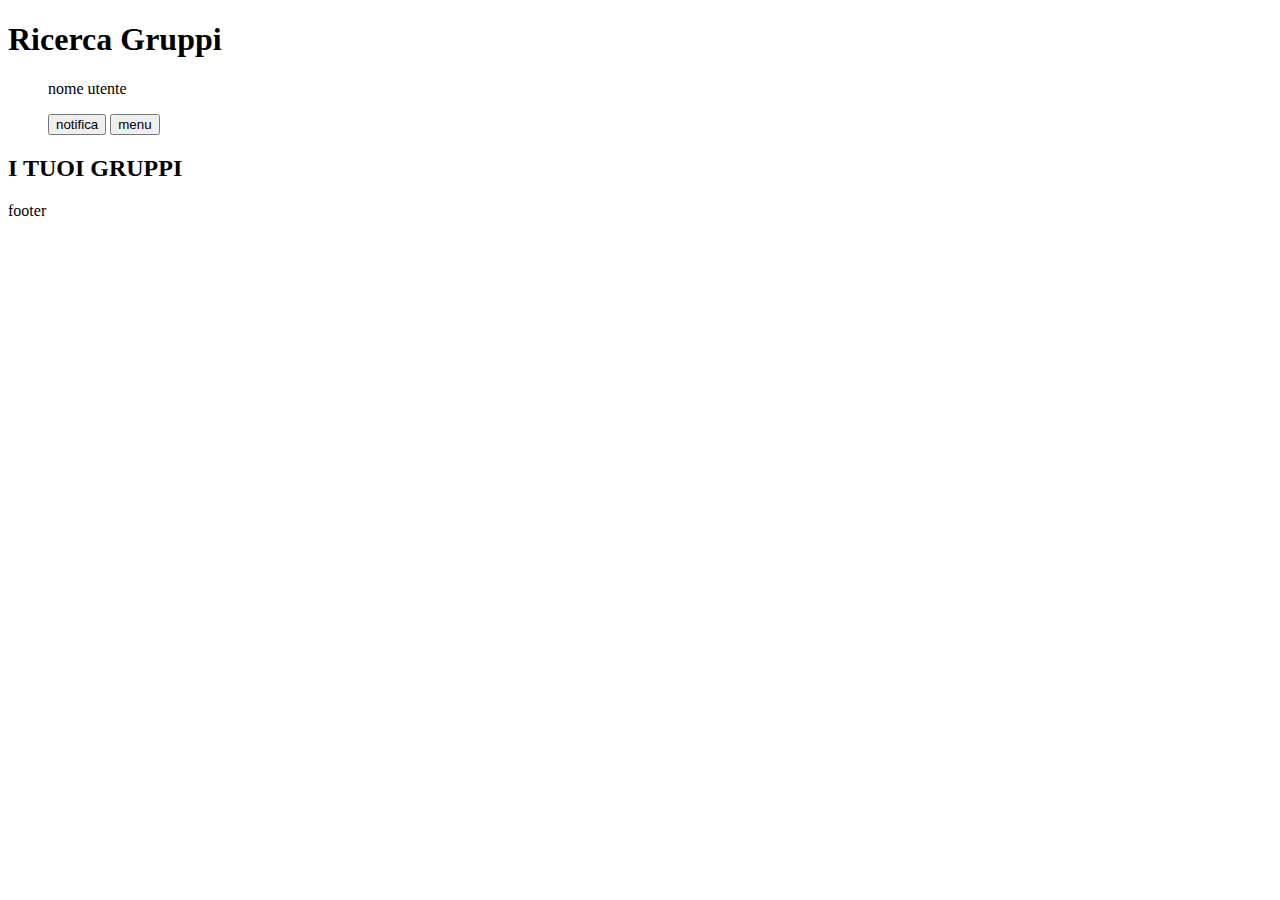
<file: index.html>
<!DOCTYPE html>
<html lang="it">
<head>
    <meta charset="UTF-8">
    <meta name="viewport" content="width=device-width, initial-scale=1.0">
    <title>Ricerca Gruppi</title>
</head>
<body>
    <header>
        <h1>Ricerca Gruppi</h1>
    </header>
    <nav>
        <ul>
            <p>nome utente</p>
            <button>notifica</button>
            <button>menu</button>
        </ul>
    </nav>
    <main>
        <h2>I TUOI GRUPPI</h2>
    </main>
    <footer>
        <p>footer</p>
    </footer>
</body>
</html>
</file>
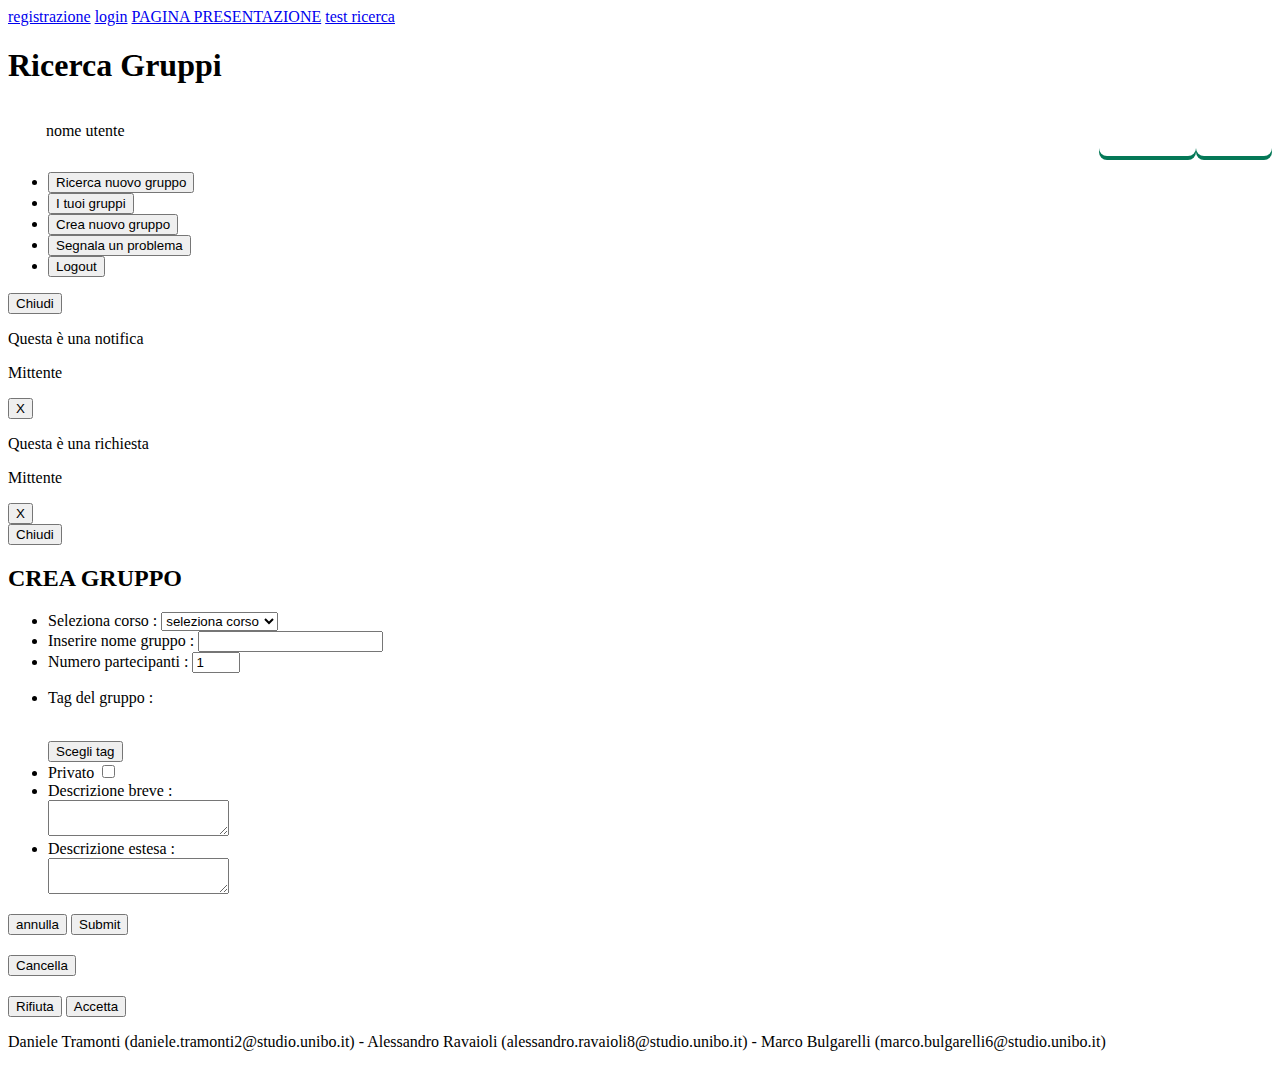
<file: groupCreation.html>
<!DOCTYPE html>
<html lang="it">
<head>
    <meta charset="UTF-8" />
    <link rel="stylesheet" href="./css/style.css" />
    <meta name="viewport" content="width=device-width, initial-scale=1.0" />
    <script src="./JavaScript/script.js" defer></script>
    <script src="./JavaScript/groupManager.js" defer></script>
    <title>Ricerca Gruppi</title>
</head>
<body>
    <a href="./register.html">registrazione</a>
    <a href="./login.html">login</a>
    <a href="./index.html">PAGINA PRESENTAZIONE</a>
    <a href="./search.html"> test ricerca</a>
    <header>
        <h1>Ricerca Gruppi</h1>
    </header>
    <nav>
        <ul>
            <li><p>nome utente</p></li>
            <li><button id="bottone-notifiche">notifica</button></li>
            <li><button id="bottone-menu">menu</button></li>
        </ul>
    </nav>
    <nav id="menu">
        <ul>
            <li><button onclick="window.location.href='./search.html'">Ricerca nuovo gruppo</button></li>
            <li><button onclick="window.location.href='./user-groups.php'">I tuoi gruppi</button></li>
            <li><button onclick="window.location.href='./groupCreation.html'">Crea nuovo gruppo</button></li>
            <li><button>Segnala un problema</button></li>
            <li><button>Logout</button></li>
        </ul>
        <button id="chiudi-menu">Chiudi</button>
    </nav>
    <nav id="notifiche">
        <div class="notification" onclick="openMessage(this)">
            <div class="messaggio">
                <p id="object">Questa è una notifica</p>
                <p id="sender">Mittente</p>
            </div>
            <button class="elimina-notifica">X</button>
        </div>
        <div class="notification" onclick="openRequest(this)">
            <div class="messaggio">
                <p id="object">Questa è una richiesta</p>
                <p id="sender">Mittente</p>
            </div>
            <button class="elimina-notifica">X</button>
        </div>
        <button id="chiudi-notifiche">Chiudi</button>
    </nav>
    <main>
        <h2>CREA GRUPPO</h2>
        <form action="#" method="post">
            <ul>
                <li><label for="course">Seleziona corso : <select name="course" >
                    <option value="NULL">seleziona corso</option>
                    <option value="TW">Tecnologie Web</option>
                </select></label></li>
                <li><label for="groupname">Inserire nome gruppo : <input type="text" name="groupname" id="groupname" required /></label></li>
                <li><label for="groupsize">Numero partecipanti : <input type="number" id="groupsize" name="groupsize" value="1" min="1" max="6" required /></label></li>
                <li>
                    <p>Tag del gruppo : </p><br/>
                    <button id="tagbutton" name="tagbutton">Scegli tag</button>
                </li>
                <li><label for="private">Privato <input type="checkbox" name="private" id="private" /></label></li>
                <li><label for="shortdescription">Descrizione breve : <br/><textarea name="shortdescription" id="shortdescription" required></textarea></li>
                <li><label for="longdescription">Descrizione estesa : <br/><textarea name="longdescription" id="longdescription" required></textarea></li>
            </ul>
            <button id="undobutton" name="undobutton">annulla</button>
            <input type="submit" id="confirmbutton" name="confirmbutton"/>
        </form>

        <!--POPUP NOTIFICA NORMALE-->
        <div id="notificationPopup" class="hidden-popup">
            <div class="popup-elements">
                <h2 id="popupObject"></h2>
                <p id="popupText"></p>
                <p id="popupSender"></p>
                <div class="popup-buttons">
                    <button id="no">Cancella</button>
                </div>
            </div>
        </div>

        <!--POPUP NOTIFICA RICHIESTA-->
        <div id="notificationPopupRequest" class="hidden-popup">
            <div class="popup-elements">
                <h2 id="popupObjectRequest"></h2>
                <p id="popupTextRequest"></p>
                <p id="popupSenderRequest"></p>
                <div class="popup-buttons">
                    <button id="noRequest">Rifiuta</button>
                    <button id="yesRequest">Accetta</button>
                </div>
            </div>
        </div>
        
    </main>
    <footer>
        <p>Daniele Tramonti (daniele.tramonti2@studio.unibo.it) - Alessandro Ravaioli (alessandro.ravaioli8@studio.unibo.it) - Marco Bulgarelli (marco.bulgarelli6@studio.unibo.it)</p>
    </footer>
</body>
</html>
</file>
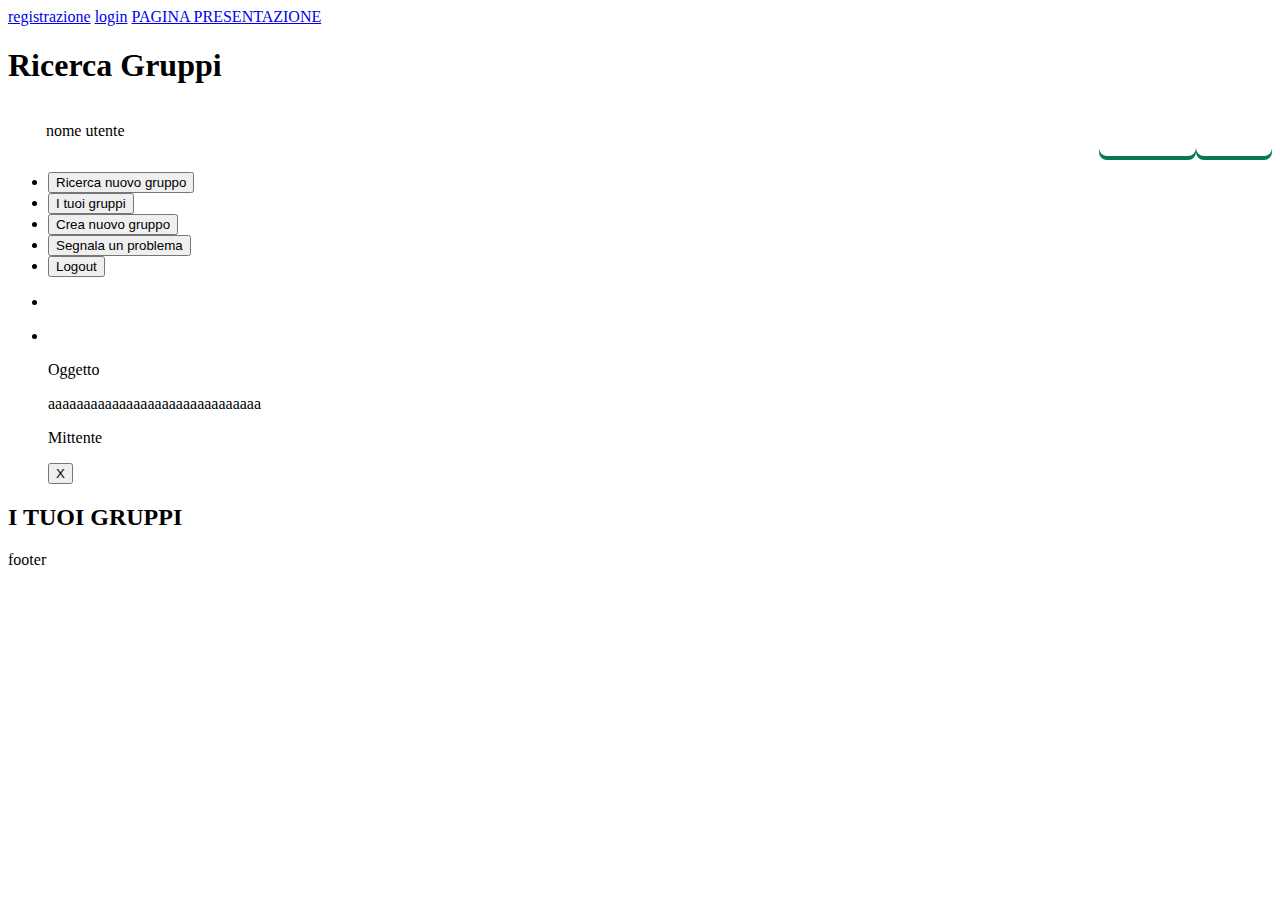
<file: groups.html>
<!DOCTYPE html>
<html lang="it">
<head>
    <meta charset="UTF-8" />
    <link rel="stylesheet" href="./css/style.css" />
    <meta name="viewport" content="width=device-width, initial-scale=1.0, height=device-height, minimum-scale=1.0, maximum-scale=1.0" />
    <title>Ricerca Gruppi</title>
</head>
<body>
    <a href="./register.html">registrazione</a>
    <a href="./login.html">login</a>
    <a href="./index.html">PAGINA PRESENTAZIONE</a>
    <header>
        <h1>Ricerca Gruppi</h1>
    </header>
    <nav>
        <ul>
            <li><p>nome utente</p></li>
            <li><button>notifica</button></li>
            <li><button>menu</button></li>
        </ul>
    </nav>
    <nav>
        <ul>
            <li><button>Ricerca nuovo gruppo</button></li>
            <li><button>I tuoi gruppi</button></li>
            <li><button>Crea nuovo gruppo</button></li>
            <li><button>Segnala un problema</button></li>
            <li><button>Logout</button></li>
        </ul>
    </nav>
    <nav>
        <ul>
            <li><div class="notification"></div></li>
                <li><div class="messaggio"></div></li>
                    <p>Oggetto</p>
            <div class="notification">
                <div class="messaggio">
                    <p>aaaaaaaaaaaaaaaaaaaaaaaaaaaaaa</p>
                    <p>Mittente</p>
                </div>
                <button>X</button>
            </div>
        </ul>
    </nav>
    <main>
        <h2>I TUOI GRUPPI</h2>
    </main>
    <footer>
        <p>footer</p>
    </footer>
</body>
</html>
</file>
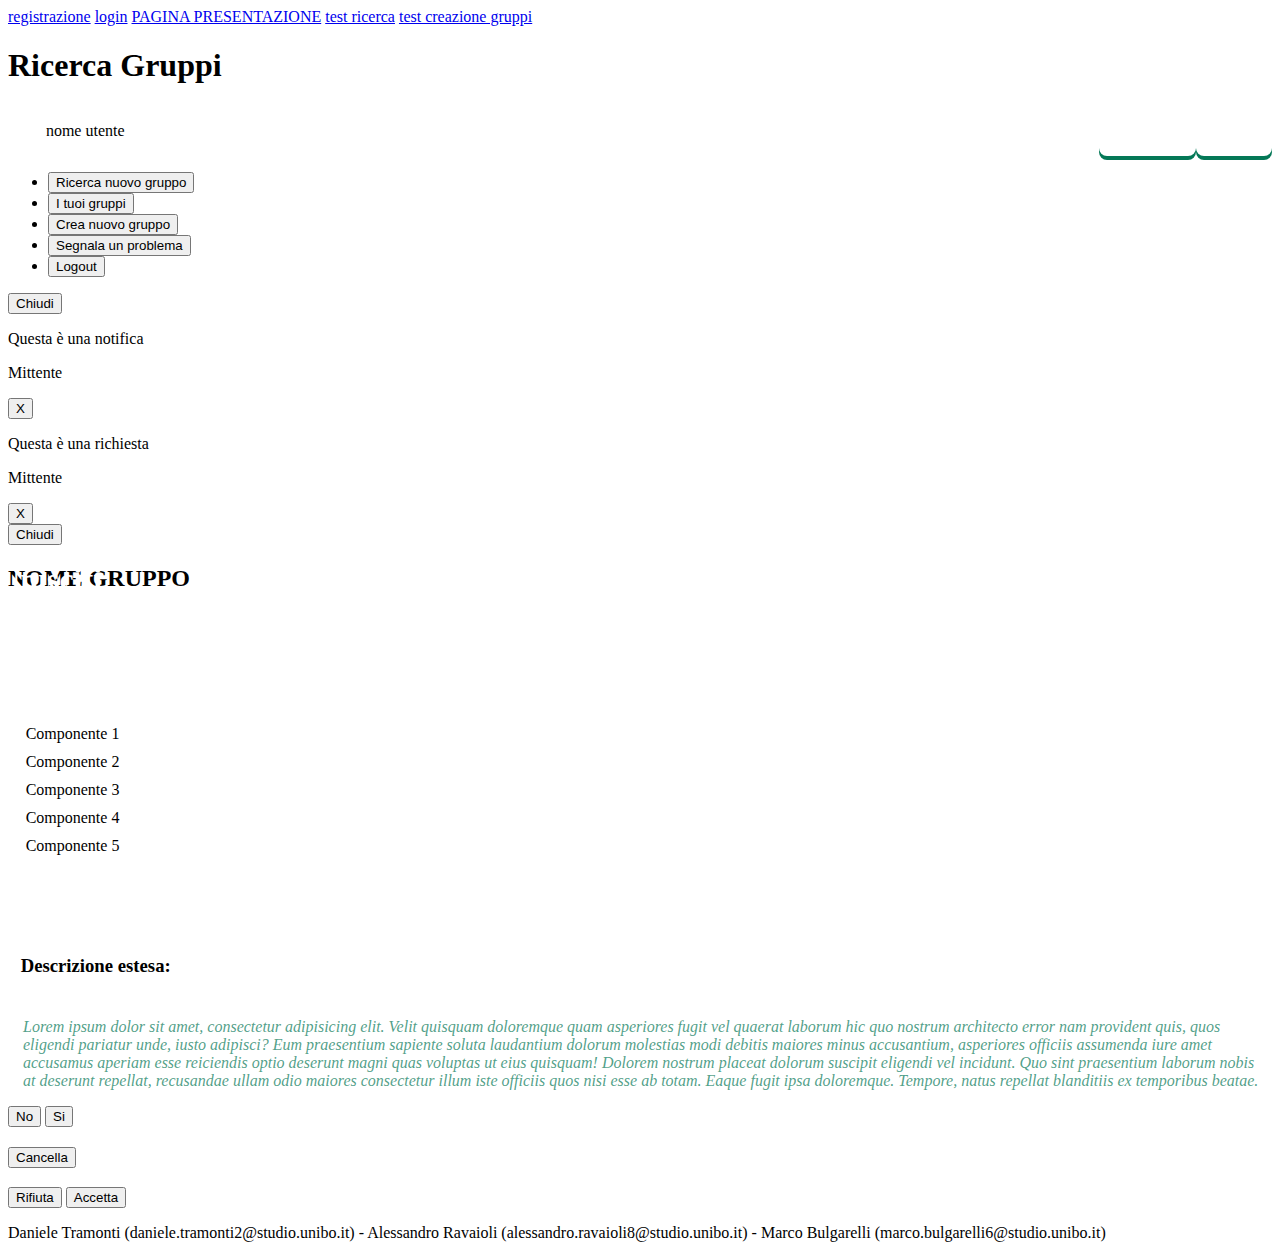
<file: joinGroup.html>
<!DOCTYPE html>
<html lang="it">
<head>
    <meta charset="UTF-8" />
    <link rel="stylesheet" href="./css/style.css" />
    <meta name="viewport" content="width=device-width, initial-scale=1.0" />
    <script src="./JavaScript/script.js" defer></script>
    <script src="./JavaScript/groupManager.js"></script>
    <title>Ricerca Gruppi</title>
</head>
<body>
    <a href="./register.html">registrazione</a>
    <a href="./login.html">login</a>
    <a href="./index.html">PAGINA PRESENTAZIONE</a>
    <a href="./search.html"> test ricerca</a>
    <a href="./groupCreation.html"> test creazione gruppi</a>
    <header>
        <h1>Ricerca Gruppi</h1>
    </header>
    <nav>
        <ul>
            <li><p>nome utente</p></li>
            <li><button id="bottone-notifiche">notifica</button></li>
            <li><button id="bottone-menu">menu</button></li>
        </ul>
    </nav>
    <nav id="menu">
        <ul>
            <li><button onclick="window.location.href='./search.html'">Ricerca nuovo gruppo</button></li>
            <li><button onclick="window.location.href='./user-groups.php'">I tuoi gruppi</button></li>
            <li><button onclick="window.location.href='./groupCreation.html'">Crea nuovo gruppo</button></li>
            <li><button>Segnala un problema</button></li>
            <li><button>Logout</button></li>
        </ul>
        <button id="chiudi-menu">Chiudi</button>
    </nav>
    <nav id="notifiche">
        <div class="notification" onclick="openMessage(this)">
            <div class="messaggio">
                <p id="object">Questa è una notifica</p>
                <p id="sender">Mittente</p>
            </div>
            <button class="elimina-notifica">X</button>
        </div>
        <div class="notification" onclick="openRequest(this)">
            <div class="messaggio">
                <p id="object">Questa è una richiesta</p>
                <p id="sender">Mittente</p>
            </div>
            <button class="elimina-notifica">X</button>
        </div>
        <button id="chiudi-notifiche">Chiudi</button>
    </nav>
    <main>
        <div>
            <h2 id="groupname">NOME GRUPPO</h2>
            <button onclick="openPopup(document.getElementById('groupname').textContent)" id="btn-new-group">Unisciti / Chiedi di unirti</button>
        </div>
        <section class="to-enter">
            <ul class="lista-componenti-gruppo">
                <li class="componente">Componente 1</li>
                <li class="componente">Componente 2</li>
                <li class="componente">Componente 3</li>
                <li class="componente">Componente 4</li>
                <li class="componente">Componente 5</li>
            </ul>
            <h3 class="header-descrizione">Descrizione estesa:</h3>
            <p class="descrizione-gruppo">Lorem ipsum dolor sit amet, consectetur adipisicing elit. Velit quisquam doloremque quam asperiores fugit vel quaerat laborum hic quo nostrum architecto error nam provident quis, quos eligendi pariatur unde, iusto adipisci? Eum praesentium sapiente soluta laudantium dolorum molestias modi debitis maiores minus accusantium, asperiores officiis assumenda iure amet accusamus aperiam esse reiciendis optio deserunt magni quas voluptas ut eius quisquam! Dolorem nostrum placeat dolorum suscipit eligendi vel incidunt. Quo sint praesentium laborum nobis at deserunt repellat, recusandae ullam odio maiores consectetur illum iste officiis quos nisi esse ab totam. Eaque fugit ipsa doloremque. Tempore, natus repellat blanditiis ex temporibus beatae.</p>
        </section>

        <!--Popup di conferma-->
        <div id="popup" class="hidden-popup">
            <div class="popup-elements">
                <p id="popupText"></p>
                <div class="popup-buttons">
                    <button id="no">No</button>
                    <button id="yes">Si</button>
                </div>
            </div>
        </div>

        <!--POPUP NOTIFICA NORMALE-->
        <div id="notificationPopup" class="hidden-popup">
            <div class="popup-elements">
                <h2 id="popupObject"></h2>
                <p id="popupText"></p>
                <p id="popupSender"></p>
                <div class="popup-buttons">
                    <button id="no">Cancella</button>
                </div>
            </div>
        </div>

        <!--POPUP NOTIFICA RICHIESTA-->
        <div id="notificationPopupRequest" class="hidden-popup">
            <div class="popup-elements">
                <h2 id="popupObjectRequest"></h2>
                <p id="popupTextRequest"></p>
                <p id="popupSenderRequest"></p>
                <div class="popup-buttons">
                    <button id="noRequest">Rifiuta</button>
                    <button id="yesRequest">Accetta</button>
                </div>
            </div>
        </div>
    </main>
    <footer>
        <p>Daniele Tramonti (daniele.tramonti2@studio.unibo.it) - Alessandro Ravaioli (alessandro.ravaioli8@studio.unibo.it) - Marco Bulgarelli (marco.bulgarelli6@studio.unibo.it)</p>
    </footer>
</body>
</html>
</file>
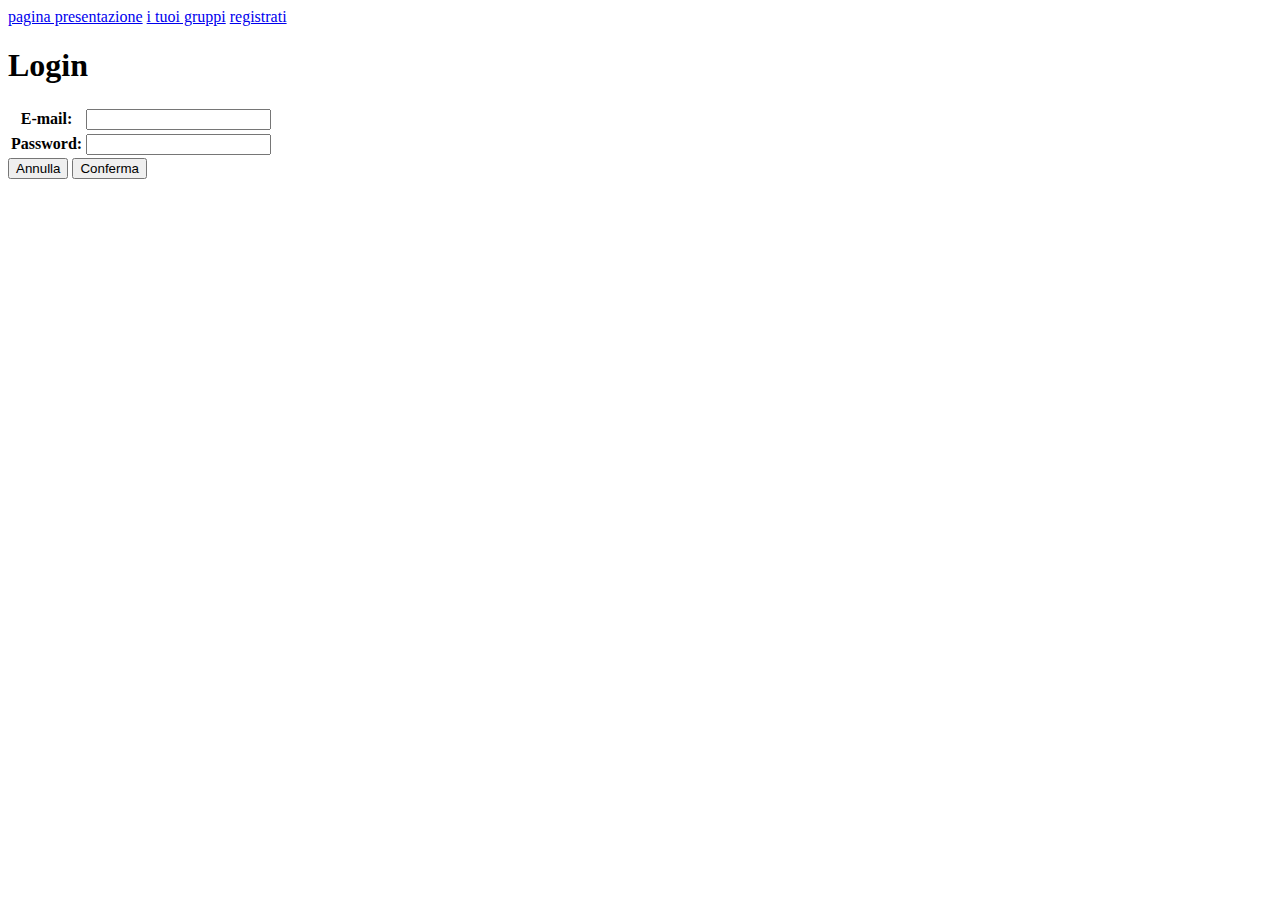
<file: login.html>
<!DOCTYPE html>
<html lang="it">
    <head>
        <title>Ricerca gruppi</title>
        <meta charset="UTF-8">
        <meta name="viewport" content="width=device-width, initial-scale=1.0">
    </head>
    <body>
        <a href="./index.html">pagina presentazione</a>
        <a href="./groups.html">i tuoi gruppi</a>
        <a href="./register.html">registrati</a>
        <header>
            <h1>Login</h1>
        </header>
        <main>
            <form action="#" method="post">
                <table>
                    <tr>
                        <th id="useremail"><label for="email">E-mail: </label></th>
                        <td headers="useremail"><input type="email" name="email" id="email" /></td>
                    </tr>
                    <tr>
                        <th id="userpassword"><label for="password">Password: </label></th>
                        <td headers="userpassword"><input type="password" name="password" id="password" /></td>
                    </tr>
                </table>
                <input type="reset" value="Annulla" />
                <input type="submit" value="Conferma" />
            </form>
        </main>
    </body>
</html>
</file>
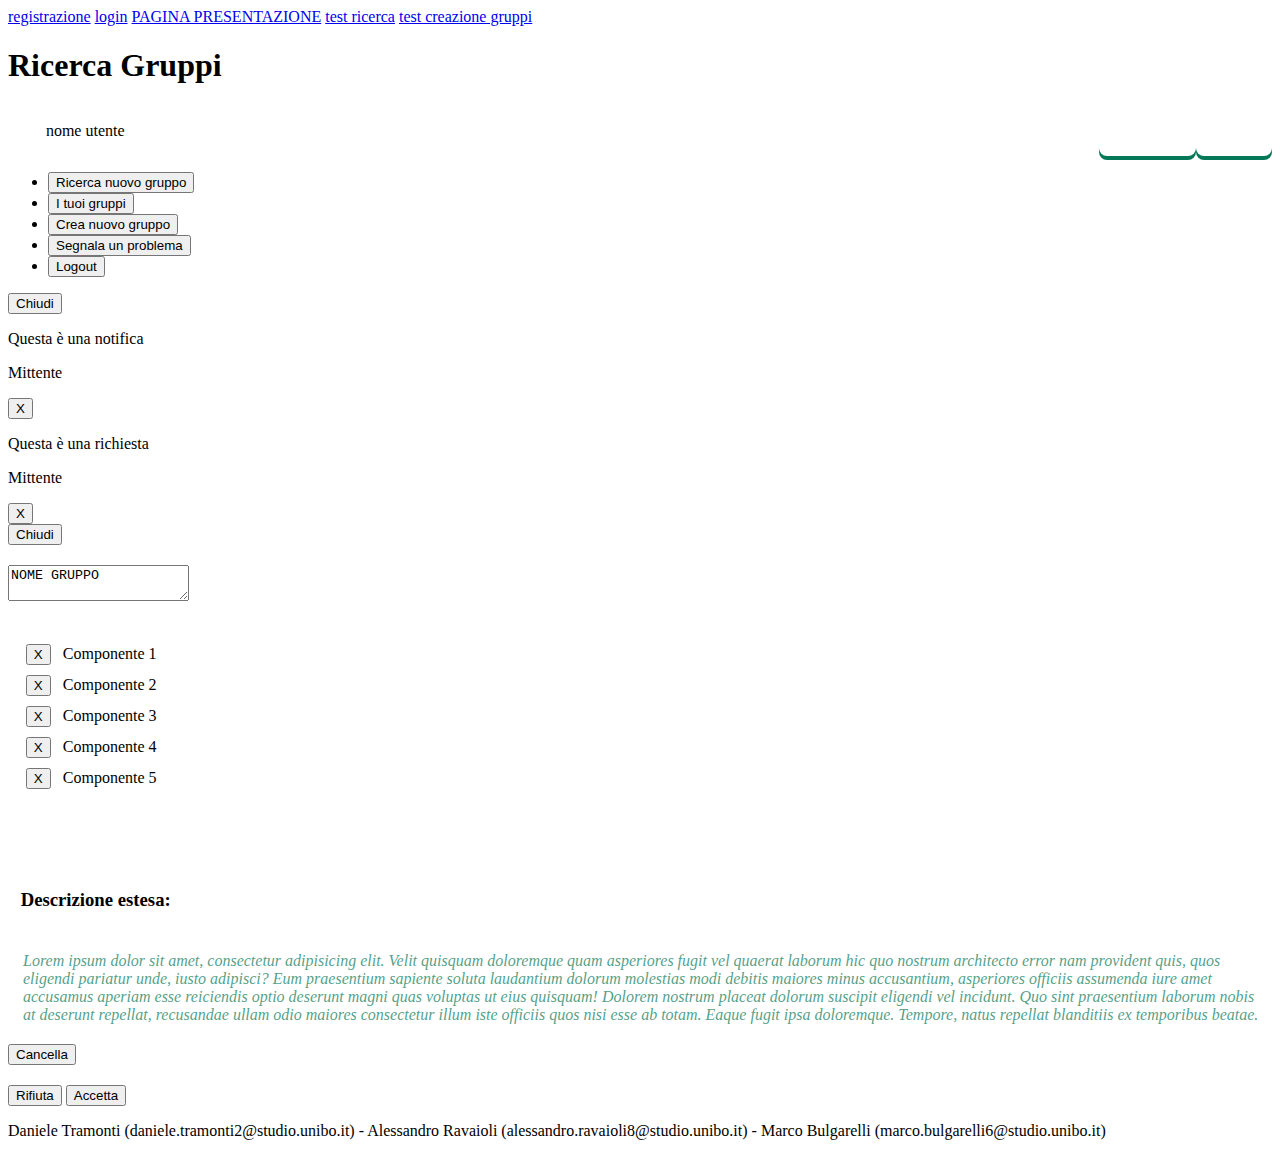
<file: modifyGroup.html>
<!DOCTYPE html>
<html lang="it">
<head>
    <meta charset="UTF-8" />
    <link rel="stylesheet" href="./css/style.css" />
    <meta name="viewport" content="width=device-width, initial-scale=1.0" />
    <script src="./JavaScript/script.js" defer></script>
    <title>Ricerca Gruppi</title>
</head>
<body>
    <a href="./register.html">registrazione</a>
    <a href="./login.html">login</a>
    <a href="./index.html">PAGINA PRESENTAZIONE</a>
    <a href="./search.html"> test ricerca</a>
    <a href="./groupCreation.html"> test creazione gruppi</a>
    <header>
        <h1>Ricerca Gruppi</h1>
    </header>
    <nav>
        <ul>
            <li><p>nome utente</p></li>
            <li><button id="bottone-notifiche">notifica</button></li>
            <li><button id="bottone-menu">menu</button></li>
        </ul>
    </nav>
    <nav id="menu">
        <ul>
            <li><button onclick="window.location.href='./search.html'">Ricerca nuovo gruppo</button></li>
            <li><button onclick="window.location.href='./user-groups.php'">I tuoi gruppi</button></li>
            <li><button onclick="window.location.href='./groupCreation.html'">Crea nuovo gruppo</button></li>
            <li><button>Segnala un problema</button></li>
            <li><button>Logout</button></li>
        </ul>
        <button id="chiudi-menu">Chiudi</button>
    </nav>
    <nav id="notifiche">
        <div class="notification" onclick="openMessage(this)">
            <div class="messaggio">
                <p id="object">Questa è una notifica</p>
                <p id="sender">Mittente</p>
            </div>
            <button class="elimina-notifica">X</button>
        </div>
        <div class="notification" onclick="openRequest(this)">
            <div class="messaggio">
                <p id="object">Questa è una richiesta</p>
                <p id="sender">Mittente</p>
            </div>
            <button class="elimina-notifica">X</button>
        </div>
        <button id="chiudi-notifiche">Chiudi</button>
    </nav>
    <main>
        <div>
            <h2>
                <textarea name="nome-gruppo-modificabile" id="nome-gruppo-modificabile">NOME GRUPPO</textarea>
            </h2>
        </div>
        <section class="to-enter">
            <ul class="lista-componenti-gruppo">
                <li class="componente">
                    <button class="delete-user">X</button>Componente 1</li>
                <li class="componente">
                    <button class="delete-user">X</button>Componente 2</li>
                <li class="componente">
                    <button class="delete-user">X</button>Componente 3</li>
                <li class="componente">
                    <button class="delete-user">X</button>Componente 4</li>
                <li class="componente">
                    <button class="delete-user">X</button>Componente 5</li>
            </ul>
            <h3 class="header-descrizione">Descrizione estesa:</h3>
            <p class="descrizione-gruppo">Lorem ipsum dolor sit amet, consectetur adipisicing elit. Velit quisquam doloremque quam asperiores fugit vel quaerat laborum hic quo nostrum architecto error nam provident quis, quos eligendi pariatur unde, iusto adipisci? Eum praesentium sapiente soluta laudantium dolorum molestias modi debitis maiores minus accusantium, asperiores officiis assumenda iure amet accusamus aperiam esse reiciendis optio deserunt magni quas voluptas ut eius quisquam! Dolorem nostrum placeat dolorum suscipit eligendi vel incidunt. Quo sint praesentium laborum nobis at deserunt repellat, recusandae ullam odio maiores consectetur illum iste officiis quos nisi esse ab totam. Eaque fugit ipsa doloremque. Tempore, natus repellat blanditiis ex temporibus beatae.</p>
        </section>

        <!--POPUP NOTIFICA NORMALE-->
        <div id="notificationPopup" class="hidden-popup">
            <div class="popup-elements">
                <h2 id="popupObject"></h2>
                <p id="popupText"></p>
                <p id="popupSender"></p>
                <div class="popup-buttons">
                    <button id="no">Cancella</button>
                </div>
            </div>
        </div>

        <!--POPUP NOTIFICA RICHIESTA-->
        <div id="notificationPopupRequest" class="hidden-popup">
            <div class="popup-elements">
                <h2 id="popupObjectRequest"></h2>
                <p id="popupTextRequest"></p>
                <p id="popupSenderRequest"></p>
                <div class="popup-buttons">
                    <button id="noRequest">Rifiuta</button>
                    <button id="yesRequest">Accetta</button>
                </div>
            </div>
        </div>
        
    </main>
    <footer>
        <p>Daniele Tramonti (daniele.tramonti2@studio.unibo.it) - Alessandro Ravaioli (alessandro.ravaioli8@studio.unibo.it) - Marco Bulgarelli (marco.bulgarelli6@studio.unibo.it)</p>
    </footer>
</body>
</html>
</file>
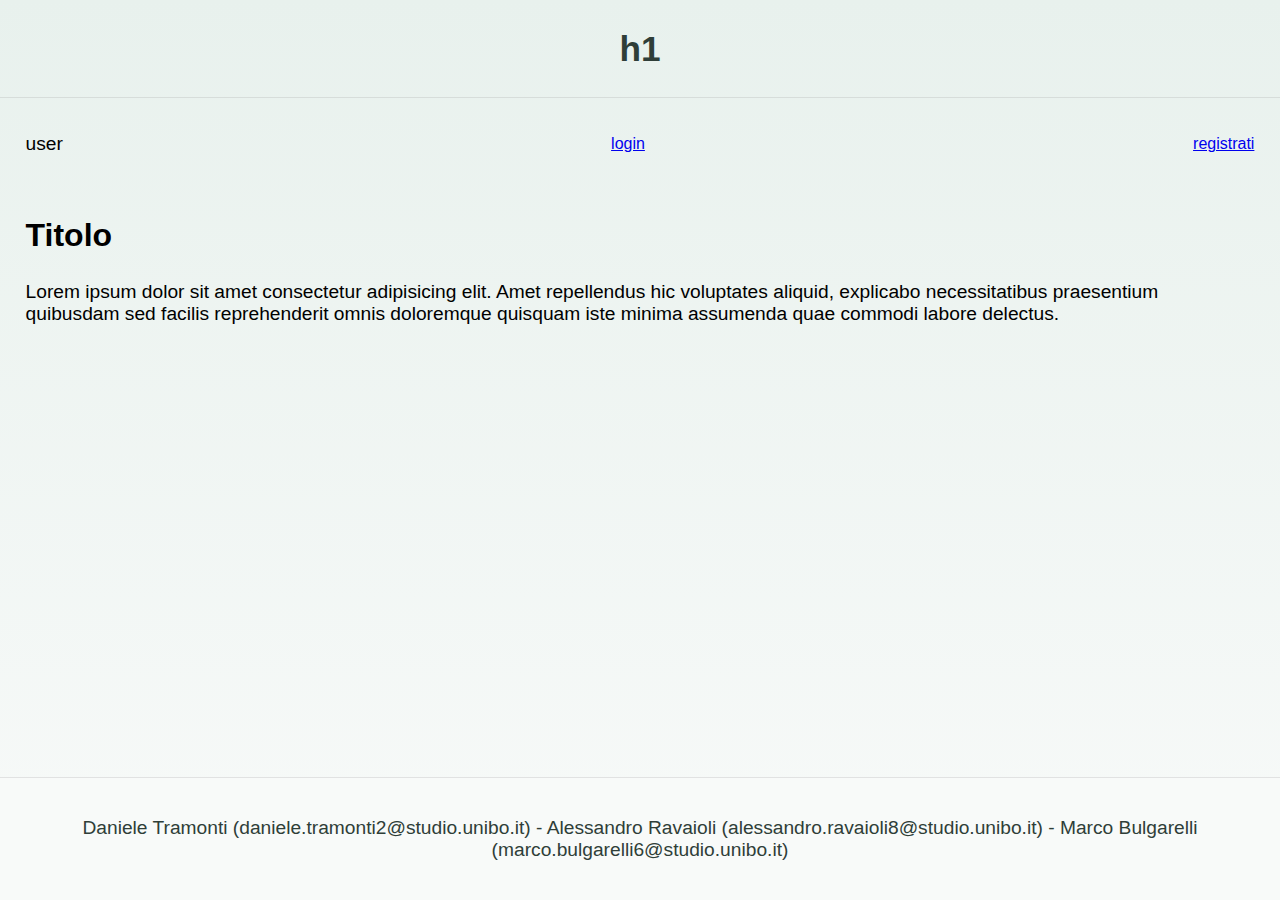
<file: prova.html>
<!DOCTYPE html>
<html lang="it">
    <head>
        <meta charset="UTF-8" />
        <meta name="viewport" content="width=device-width, initial-scale=1.0" />
        <link rel="stylesheet" href="./css/base.css" />
        <title>titolo</title>
    </head>
    <body>
        <header>
            <h1>h1</h1>
        </header>
        <nav>
            <ul class="normalButtons">
                <li><p>user</p></li>
                <li><a href="./login.php" class="btn">login</a></li>
                <li><a href="./register.php" class="btn">registrati</a></li>
            </ul>           
        </nav>
        <main>
            <article>
    <h2>Titolo</h2>
    <p>Lorem ipsum dolor sit amet consectetur adipisicing elit. Amet repellendus hic voluptates aliquid, explicabo necessitatibus praesentium quibusdam sed facilis reprehenderit omnis doloremque quisquam iste minima assumenda quae commodi labore delectus.
</article>
        </main>
        <footer>
            <p>Daniele Tramonti (daniele.tramonti2@studio.unibo.it) - Alessandro Ravaioli (alessandro.ravaioli8@studio.unibo.it) - Marco Bulgarelli (marco.bulgarelli6@studio.unibo.it)</p>
        </footer>
    </body>
</html>
</file>
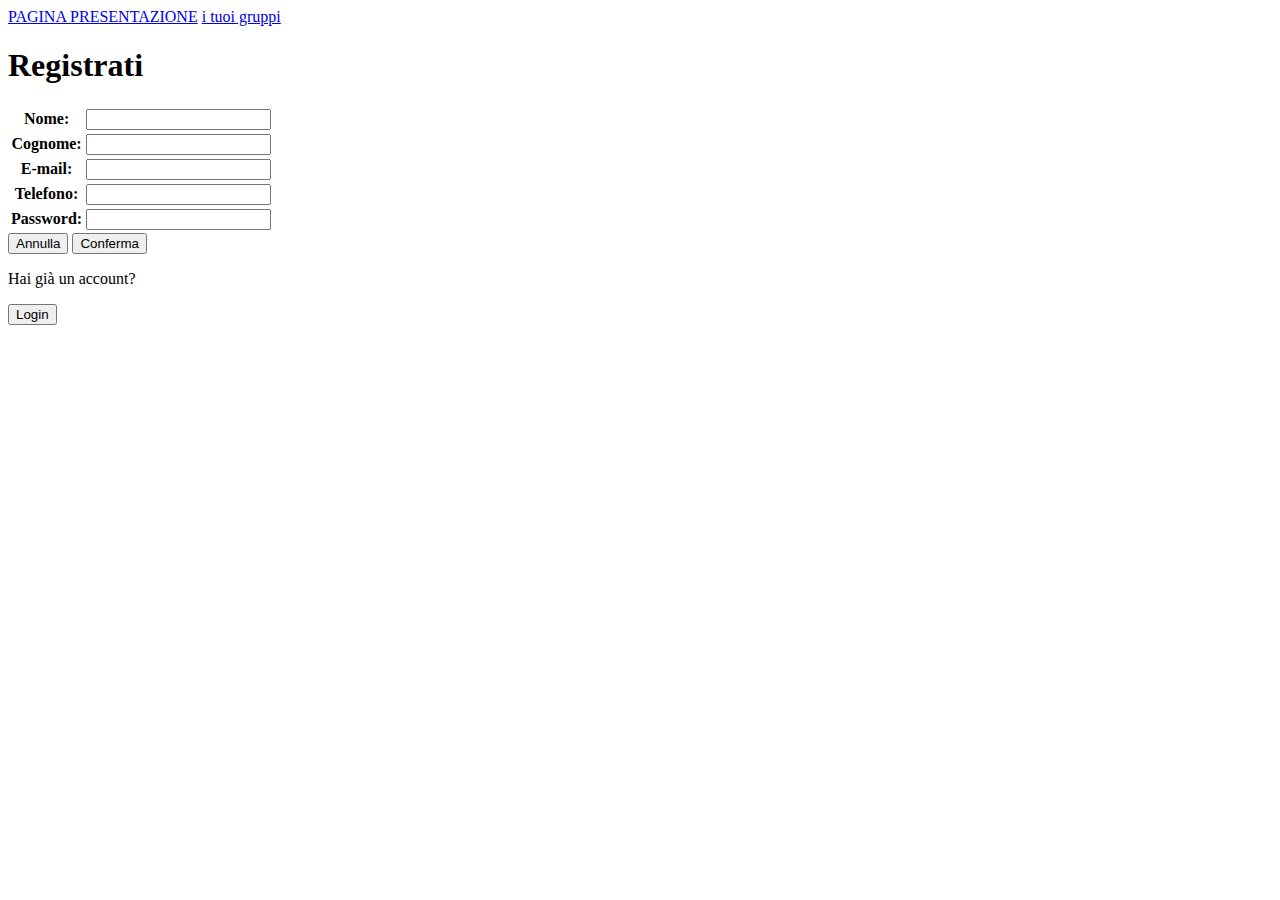
<file: register.html>
<!DOCTYPE html>
<html lang="it">
    <head>
        <title>Ricerca gruppi</title>
        <meta charset="UTF-8" />
        <meta name="viewport" content="width=device-width, initial-scale=1.0" />
        <link rel="stylesheet" href="./css/style.css" />
    </head>
    <body>
        <a href="./index.html">PAGINA PRESENTAZIONE</a>
        <a href="./groups.html">i tuoi gruppi</a>
        <header>
            <h1>Registrati</h1>
        </header>
        <main>
            <form action="#" method="post">
                <table>
                    <tr>
                        <th id="username"><label for="name">Nome: </label></th>
                        <td headers="username"><input type="text" name="name" id="name" /></td>
                    </tr>
                    <tr>
                        <th id="usersurname"><label for="surname">Cognome: </label></th>
                        <td headers="usersurname"><input type="text" name="surname" id="surname" /></td>
                    </tr>
                    <tr>
                        <th id="useremail"><label for="email">E-mail: </label></th>
                        <td headers="useremail"><input type="email" name="email" id="email" /></td>
                    </tr>
                    <tr>
                        <th id="userphone"><label for="phone">Telefono: </label></th>
                        <td headers="userphone"><input type="number" name="phone" id="phone"/></td>
                    </tr>
                    <tr>
                        <th id="userpassword"><label for="password">Password: </label></th>
                        <td headers="userpassword"><input type="password" name="password" id="password" /></td>
                    </tr>
                </table>
                <input type="reset" value="Annulla" />
                <input type="submit" value="Conferma" />
            </form>
            <p>Hai già un account?</p>
            <a href="./login.html"><input type="button" name="loginbutton" id="loginbutton" value="Login" /></a>
        </main>
    </body>
</html>
</file>
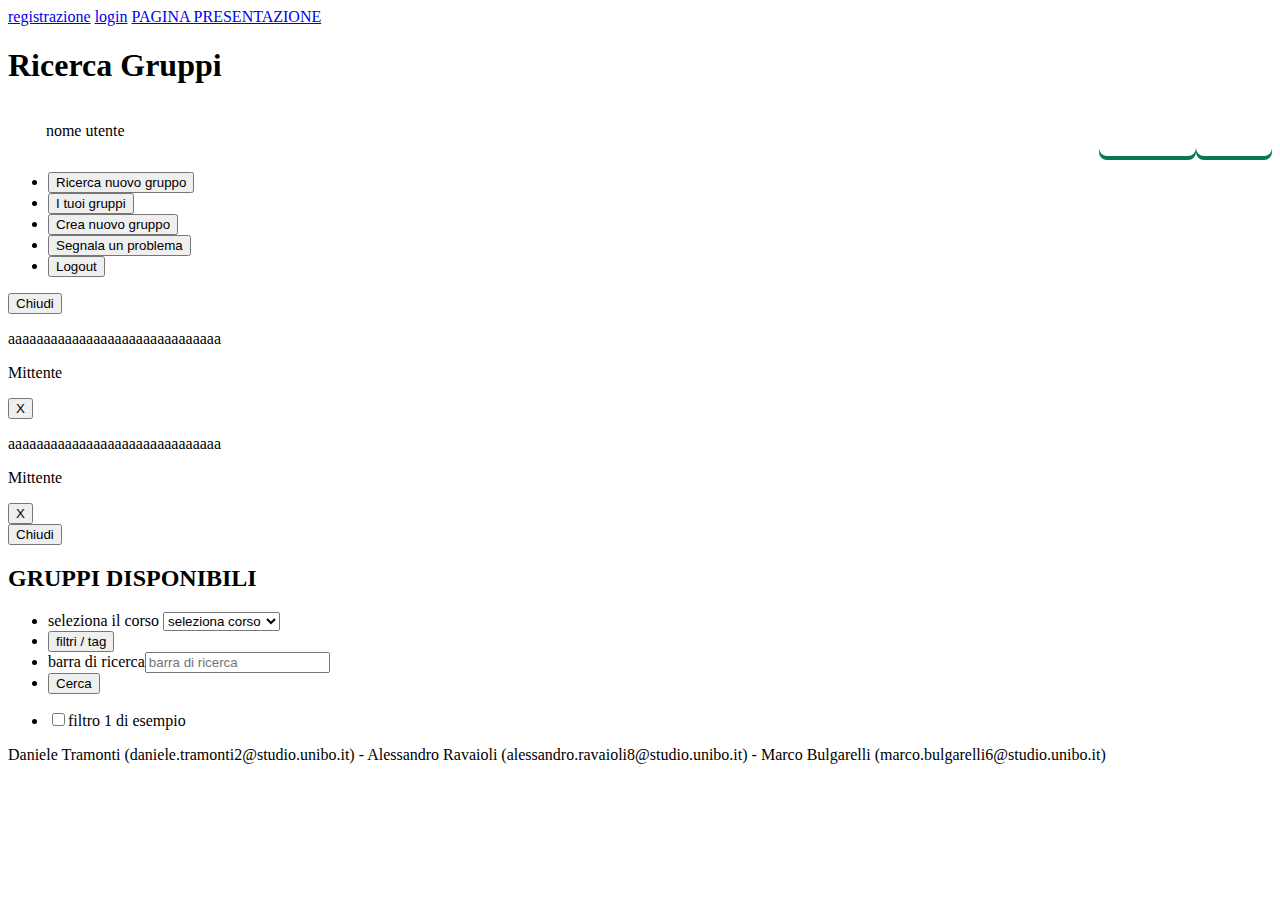
<file: search.html>
<!DOCTYPE html>
<html lang="it">
<head>
    <meta charset="UTF-8" />
    <link rel="stylesheet" href="./css/style.css" />
    <meta name="viewport" content="width=device-width, initial-scale=1.0" />
    <script src="./JavaScript/script.js" defer></script>
    <title>Ricerca Gruppi</title>
</head>
<body>
    <a href="./register.html">registrazione</a>
    <a href="./login.html">login</a>
    <a href="./index.html">PAGINA PRESENTAZIONE</a>
    <header>
        <h1>Ricerca Gruppi</h1>
    </header>
    <nav>
        <ul>
            <li><p>nome utente</p></li>
            <li><button id="bottone-notifiche">notifica</button></li>
            <li><button id="bottone-menu">menu</button></li>
        </ul>
    </nav>
    <nav id="menu">
        <ul>
            <li><button onclick="window.location.href='./search.html'">Ricerca nuovo gruppo</button></li>
            <li><button onclick="window.location.href='./groups.html'">I tuoi gruppi</button></li>
            <li><button onclick="window.location.href='./groupCreation.html'">Crea nuovo gruppo</button></li>
            <li><button>Segnala un problema</button></li>
            <li><button>Logout</button></li>
        </ul>
        <button id="chiudi-menu">Chiudi</button>
    </nav>
    <nav id="notifiche">
        <div class="notification">
            <div class="messaggio">
                <p>aaaaaaaaaaaaaaaaaaaaaaaaaaaaaa</p>
                <p>Mittente</p>
            </div>
            <button>X</button>
        </div>
        <div class="notification">
            <div class="messaggio">
                <p>aaaaaaaaaaaaaaaaaaaaaaaaaaaaaa</p>
                <p>Mittente</p>
            </div>
            <button id="chiudi-notifica">X</button>
        </div>
        <button id="chiudi-notifiche">Chiudi</button>
    </nav>
    <main>
        <h2>GRUPPI DISPONIBILI</h2>
        <ul>
            <li>
                <label for="course">seleziona il corso</label>
                <select name="course" >
                    <option value="NULL">seleziona corso</option>
                    <option value="TW">Tecnologie Web</option>
                </select>
            </li>
            <li><button>filtri / tag</button></li>
            <li><label for="searchbar">barra di ricerca</label><input type="text" name="searchbar" id="searchbar" placeholder="barra di ricerca"/></label></li>
            <li><button id="searchbutton" name="searchbutton" >Cerca</button></li>
        </ul>
        <div class="filters">
            <ul>
                <li><label for="filter1"><input type="checkbox" id="filter1" name="filter1">filtro 1 di esempio</label></li>
            </ul>
        </div>
    </main>
    <footer>
        <p>Daniele Tramonti (daniele.tramonti2@studio.unibo.it) - Alessandro Ravaioli (alessandro.ravaioli8@studio.unibo.it) - Marco Bulgarelli (marco.bulgarelli6@studio.unibo.it)</p>
    </footer>
</body>
</html>
</file>
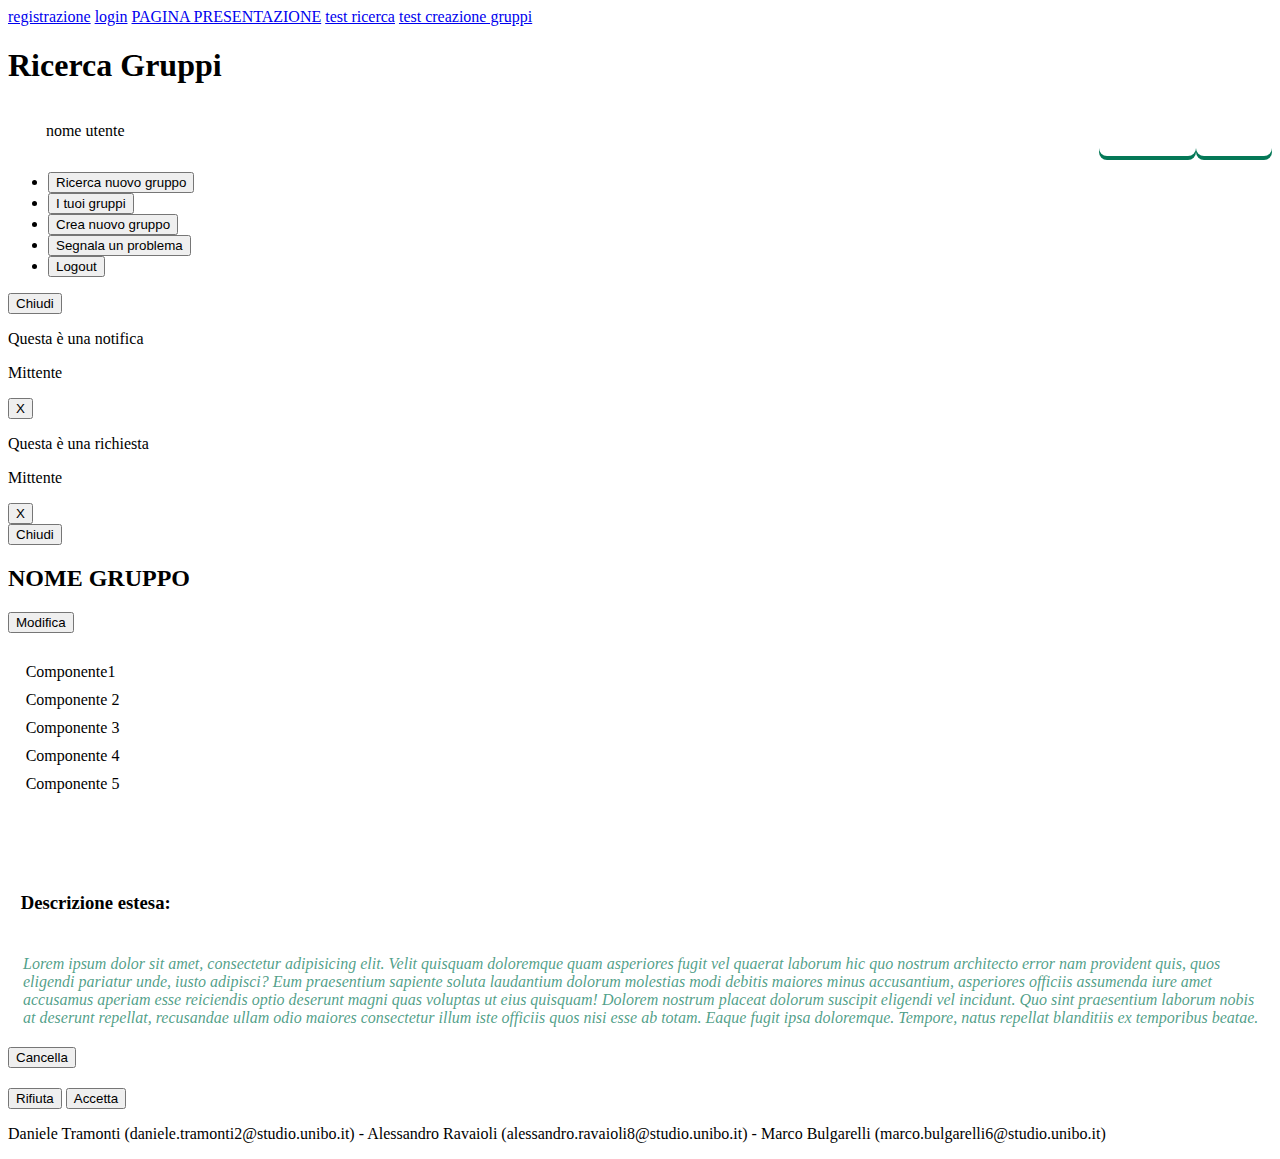
<file: seeGroupAsAdministrator.html>
<!DOCTYPE html>
<html lang="it">
<head>
    <meta charset="UTF-8" />
    <link rel="stylesheet" href="./css/style.css" />
    <meta name="viewport" content="width=device-width, initial-scale=1.0" />
    <script src="./JavaScript/script.js" defer></script>
    <title>Ricerca Gruppi</title>
</head>
<body>
    <a href="./register.html">registrazione</a>
    <a href="./login.html">login</a>
    <a href="./index.html">PAGINA PRESENTAZIONE</a>
    <a href="./search.html"> test ricerca</a>
    <a href="./groupCreation.html"> test creazione gruppi</a>
    <header>
        <h1>Ricerca Gruppi</h1>
    </header>
    <nav>
        <ul>
            <li><p>nome utente</p></li>
            <li><button id="bottone-notifiche">notifica</button></li>
            <li><button id="bottone-menu">menu</button></li>
        </ul>
    </nav>
    <nav id="menu">
        <ul>
            <li><button onclick="window.location.href='./search.html'">Ricerca nuovo gruppo</button></li>
            <li><button onclick="window.location.href='./user-groups.php'">I tuoi gruppi</button></li>
            <li><button onclick="window.location.href='./groupCreation.html'">Crea nuovo gruppo</button></li>
            <li><button>Segnala un problema</button></li>
            <li><button>Logout</button></li>
        </ul>
        <button id="chiudi-menu">Chiudi</button>
    </nav>
    <nav id="notifiche">
        <div class="notification" onclick="openMessage(this)">
            <div class="messaggio">
                <p id="object">Questa è una notifica</p>
                <p id="sender">Mittente</p>
            </div>
            <button class="elimina-notifica">X</button>
        </div>
        <div class="notification" onclick="openRequest(this)">
            <div class="messaggio">
                <p id="object">Questa è una richiesta</p>
                <p id="sender">Mittente</p>
            </div>
            <button class="elimina-notifica">X</button>
        </div>
        <button id="chiudi-notifiche">Chiudi</button>
    </nav>
    <main>
        <div>
            <h2>NOME GRUPPO</h2>
            <button id="btn-modify">Modifica</button>
        </div>
        <section class="to-enter">
            <ul class="lista-componenti-gruppo">
                <li class="componente">Componente1</li>
                <li class="componente">Componente 2</li>
                <li class="componente">Componente 3</li>
                <li class="componente">Componente 4</li>
                <li class="componente">Componente 5</li>
            </ul>
            <h3 class="header-descrizione">Descrizione estesa:</h3>
            <p class="descrizione-gruppo">Lorem ipsum dolor sit amet, consectetur adipisicing elit. Velit quisquam doloremque quam asperiores fugit vel quaerat laborum hic quo nostrum architecto error nam provident quis, quos eligendi pariatur unde, iusto adipisci? Eum praesentium sapiente soluta laudantium dolorum molestias modi debitis maiores minus accusantium, asperiores officiis assumenda iure amet accusamus aperiam esse reiciendis optio deserunt magni quas voluptas ut eius quisquam! Dolorem nostrum placeat dolorum suscipit eligendi vel incidunt. Quo sint praesentium laborum nobis at deserunt repellat, recusandae ullam odio maiores consectetur illum iste officiis quos nisi esse ab totam. Eaque fugit ipsa doloremque. Tempore, natus repellat blanditiis ex temporibus beatae.</p>
        </section>
        
        <!--POPUP NOTIFICA NORMALE-->
        <div id="notificationPopup" class="hidden-popup">
            <div class="popup-elements">
                <h2 id="popupObject"></h2>
                <p id="popupText"></p>
                <p id="popupSender"></p>
                <div class="popup-buttons">
                    <button id="no">Cancella</button>
                </div>
            </div>
        </div>

        <!--POPUP NOTIFICA RICHIESTA-->
        <div id="notificationPopupRequest" class="hidden-popup">
            <div class="popup-elements">
                <h2 id="popupObjectRequest"></h2>
                <p id="popupTextRequest"></p>
                <p id="popupSenderRequest"></p>
                <div class="popup-buttons">
                    <button id="noRequest">Rifiuta</button>
                    <button id="yesRequest">Accetta</button>
                </div>
            </div>
        </div>

    </main>
    <footer>
        <p>Daniele Tramonti (daniele.tramonti2@studio.unibo.it) - Alessandro Ravaioli (alessandro.ravaioli8@studio.unibo.it) - Marco Bulgarelli (marco.bulgarelli6@studio.unibo.it)</p>
    </footer>
</body>
</html>
</file>
<file: css/style.css>
main > div > h2{
    width: fit-content;
    text-align: left;
    white-space: nowrap;
}

main > section > h3 {
    padding-left: 1%;
    padding-bottom: 10px;
    border-bottom: 2px solid grey;
    margin-bottom: 2px;
    box-sizing: border-box;
}

main > section > h3.header-descrizione {
    border:none;
    padding-top: 5%;
}

main > section > h3 > a {
    text-decoration: none;
    color: var(--text-color);
    display: block;
    cursor:pointer;
    font-size: 1.5rem;
}

main > section > h3 > a:hover {
    opacity: 0.8;
}

main > section > ul {
    list-style:none;
    text-align: left;
    padding: 1%;
    margin-top: 1%;
}

main > section > ul > li {
    padding: 5px;
}

main > section > ul > li > button.delete-user {
    margin-right: 1%;
    cursor: pointer;
}

main > section > p {
    padding: 15px 10px 0 15px;
    font-size: 1rem;
}

main > section > p:first-of-type{
    color:#047857b6;
    font-style: italic;
}

main > section > p.descrizione-gruppo {
    font-weight: normal;
}

nav:nth-of-type(1) {
    text-align: center;
    max-width: 100%;
}

nav:nth-of-type(1) > ul {
    display: flex;
    flex-direction: row;
    padding-left: 3%;
    list-style: none;
}

nav:nth-of-type(1) > ul > li:nth-child(2){
    margin-left: auto;
}

nav:nth-of-type(1) > ul > li > button {
    width: 100%;
    height: 100%;
    font-weight: bold;
    background-color: var(--button-bg-color);
    color: white;
    border-radius:10px;
    font-size: 1.5rem;
    cursor: pointer;
    border: none;
    border-radius: 8px;
    /* Ombra morbida verso il basso */
    box-shadow: 0 4px 0px #047857; 
    transition: all 0.2s ease;
}

nav:nth-of-type(1) > ul > li > button:hover {
    /* Si alza leggermente */
    transform: translateY(-2px);
    box-shadow: 0 6px 0px var(--button-hover-bg-color);
}

nav:nth-of-type(1) > ul > li > button:active {
    /* Quando clicchi, il bottone si "schiaccia" */
    transform: translateY(4px);
    box-shadow: 0 0px 0px var(--button-hover-bg-color);
}


/*Filter window*/
button.tag-button {
    transition: all 0.2s ease;
}

form div ul {
    list-style: none;
}

form div {
    display: flex;
    flex-direction: column;


    transition: transform 0.5s ease, opacity 0.5s ease, max-height 0.5s ease, padding 0.5s ease, margin 0.5s ease;
    max-height: 500px; 
    overflow: hidden;  

    backface-visibility: hidden;
    pointer-events: none;
    transform:translateX(100%);
    opacity: 0; 
    transition: transform 0.4s ease-in-out, opacity 0.3s;
}
 
form div.show {
    transform: translateX(0);
    pointer-events: auto;
    opacity: 1;
}

.notification.fade-out {
    opacity: 0;
    transform: translateX(100%);
    max-height: 0;
    margin-top: 0;
    margin-bottom: 0;
    padding-top: 0;
    padding-bottom: 0;
    overflow-x: hidden;
    transition: transform 0.5s ease-in, opacity 0.5s ease-in, max-height 0.3s 0.2s;
    border: none; /* Rimuove il bordo durante la chiusura */
    pointer-events: none;
}

.search-bar{
    display: flex;
    justify-content: space-between;
    align-items: center;
    gap: 2%;
    margin: 0 5%;
    flex-wrap: wrap;
}

/*login and register buttons*/
a.btn {
    display: block;
    text-decoration: none;
    padding: 10px;
    font-size: 1.5rem;
    font-weight: bold;
    cursor: pointer;
    background-color: var(--button-bg-color);
    color: white;
    border: none;
    border-radius: 8px;
    box-shadow: 0 4px 0px var(--button-hover-bg-color);
    transition: all 0.2s ease;
    align-content: center;
}

a.btn:hover {
    transform: translateY(-2px);
    box-shadow: 0 6px 0px var(--button-hover-bg-color);
}

a.btn:active {
    transform: translateY(4px);
    box-shadow: 0 0px 0px var(--button-hover-bg-color);
}

/*Impedisce al bottone registrati di uscire a destra della pagina*/
nav > ul.registerLoginBtns {
    padding: 0 3%;
}

/*Allinea il nome utente ai bottoni in alto specifico per index.css*/
.registerLoginBtns {
    display: flex;
    justify-content: center;
    align-items: center;
}

/*Bottone nuovo gruppo*/
#btn-new-group{
    /*tolgo lo stile predefinito del bottone*/
    all: unset;

    font-size: 2rem;
    font-weight: bold;
    color: white;
    background-color: var(--button-bg-color);
    display: flex;
    justify-content: center;
    align-items: center;
    border-radius: 50%;
    padding: 0.5em;
    width: 4vw;
    height: 4vw;
    box-shadow: 0 4px 0px var(--button-hover-bg-color);
    transition: all 0.2s ease;
}

#btn-new-group:hover {
    transform: translateY(-2px);
    box-shadow: 0 6px 0px var(--button-hover-bg-color);
}

#btn-new-group:active {
    transform: translateY(4px);
    box-shadow: 0 0px 0px var(--button-hover-bg-color);
}

/*barra di ricerca*/
#ricerca-mio-gruppo {
    font-size: 1.3rem;
    box-shadow: 1px 1px 0 0 rgb(40, 40, 40);
    width: 80%;
}

/*bottone di ricerca*/
#btn-search{
    all: unset;

    background-color: #f0f0f0;
    background-image: url(../upload/search.png);
    background-size: 65%;
    background-repeat: no-repeat;
    background-position: center;
    cursor: pointer;
    text-indent: -9999999px;
    width: 8vw;
    height: 8vw;
    box-shadow: 1px 1px 0 0 rgb(40, 40, 40);
    margin: 2%;
    border-radius: 20%;
}

#btn-search:hover {
    box-shadow: unset;
}

#btn-search:active {
    background-color: #2F3E38;
}

#btn-reset {
    display: block;
    width: fit-content;
    margin: auto;
    margin-top: 15px;
    font-size: 1.2rem;
    background-color: #f0f0f0;
    cursor: pointer;
    box-shadow: 1px 1px 0 0 rgb(40, 40, 40);
    border-radius: 10%;
}

#btn-reset:hover {
    box-shadow: unset;
}

#btn-reset:active {
    background-color: #2F3E38;
}
</file>
<file: css/base.css>
/* ============================= */
/* BASE.CSS - STILE COMUNE A TUTTE LE PAGINE */
/* ============================= */

/*--- Variabili globali ---*/
:root {
    --header-footer-bg-color: #F0F4F2;
    --nav-lateral-bg-color: #D1DBD7;
    --text-color: #2F3E38;
    --button-bg-color: #04865D;
    --button-hover-bg-color: #047857;
    --mint-start: #E8F1ED;
    --mint-end: #F8FAF9;
    --font-titles: 'Quicksand', sans-serif;
    --font-body: 'Inter', sans-serif;
}

/*--- Stile generico di ogni pagina ---*/
html {
    overflow-x: hidden;
    /* font-family: 'Lucida Sans', 'Lucida Sans Regular', 'Lucida Grande', 'Lucida Sans Unicode', Geneva, Verdana, sans-serif; */
}

body::-webkit-scrollbar {
    display:none;   /*per Chrome, Safari e Opera*/
}

body {
    margin: 0;
    max-width: 100%;
    overflow-x: hidden;
    min-height: 100vh;
    display: flex;
    flex-direction: column;
    -ms-overflow-style:none;  /*per Internet Explorer e Edge*/
    scrollbar-width:none;  /*per Firefox*/
    background: linear-gradient(180deg, var(--mint-start) 0%, var(--mint-end) 100%);
    font-family: var(--font-body);
}

body > button {
    font-weight: bold;
}

/*--- Font e dimensione delle scritte ---*/
h1, h2, h3, h4, h5, h6 {
    font-family: var(--font-titles);
}

h1 {font-size: 2.2rem;}
h2 {font-size: 2rem;}
p {font-size: 1.2rem;}

/*--- header e footer ---*/
header {
    position: relative;
    /* background-color: var(--header-footer-bg-color); */
    background-color: transparent;
    border-bottom: 1px solid rgba(172, 172, 172, 0.3);
    text-align: center;
    color: var(--text-color);
    padding: 5px 0;
    /* border-bottom-width: 1px !important;
    border-bottom-color: rgba(172, 172, 172, 0.65) !important;
    border-bottom-style: solid !important; */
    box-sizing: border-box;
}

footer {
    background-color: var(--mint-end);
    border-top: 1px solid rgba(172, 172, 172, 0.3);
    text-align: center;
    color: var(--text-color);
    width: 100%;
    padding: 20px 0;
    flex-shrink: 0;
    /* border-top-width: 1px !important;
    border-top-color: rgba(172, 172, 172, 0.65) !important;
    border-top-style: solid !important; */
    box-sizing: border-box;
}

/*--- Posizionamento article e main nella pagina ---*/
article {margin: 2%;}
main {flex: 1 0 auto;}

/*--- Spazio fra i bottoni in alto a destra di qualsiasi pagina ---*/
nav > ul {
    gap: 3%;
    list-style: none;
    margin-right: 2% !important;
}

/*--- Nome utente in alto a sinistra ---*/
nav > ul.registerLoginBtns > li > p {
    margin: 0;
    font-size: 1.5rem;
}

/*--- Bottoni notifiche e menu ---*/

#sub-header > ul > li > button {
    width: auto;
    height: auto;

    padding: 10px 20px;
    font-weight: bold;
    background-color: var(--button-bg-color);
    color: white;
    border-radius:10px;
    font-size: 1.5rem;
    cursor: pointer;
    border: none;
    border-radius: 8px;
    box-shadow: 0 4px 0px #047857; 
    transition: all 0.2s ease;
    margin-right: 15px;
}

#sub-header > ul > li > button:hover {
    /* Si alza leggermente */
    transform: translateY(-2px);
    box-shadow: 0 6px 0px var(--button-hover-bg-color);
}

#sub-header > ul > li > button:active {
    /* Quando clicchi, il bottone si "schiaccia" */
    transform: translateY(4px);
    box-shadow: 0 0px 0px var(--button-hover-bg-color);
}

/*Effetto per cancellazione notifiche*/
.notification.fade-out {
    opacity: 0;
    transform: translateX(100%);
    max-height: 0;
    margin-top: 0;
    margin-bottom: 0;
    padding-top: 0;
    padding-bottom: 0;
    overflow-x: hidden;
    transition: transform 0.5s ease-in, opacity 0.5s ease-in, max-height 0.3s 0.2s;
    border: none; /* Rimuove il bordo durante la chiusura */
    pointer-events: none;
}

/*Allinea il nome utente ai bottoni in alto*/
.normalButtons {
    display: flex;
    justify-content: space-between;
    align-items: center;
    gap: 2%;
}

/*Aiutano il piazzamento dei bottoni e l'allineamento delle loro etichette e scritte*/
#sub-header, nav {
    text-align: center;
    max-width: 100%;
}

#sub-header > ul, nav > ul{
    display: flex;
    flex-direction: row;
    padding-left: 2%;
    list-style: none;
}

@media (min-width: 768px) {
    /* Solo su schermi grandi separiamo il nome dai bottoni */
    #sub-header > ul > li:nth-child(2) {
        margin-left: auto;
    }
}

@media (max-width: 767px) {
    /* Su mobile centriamo tutto o mettiamo in colonna se necessario */
    .normalButtons {
        justify-content: center;
        gap: 10%;
    }
    
    #sub-header > ul > li > p {
        font-size: 1.1rem; /* Rimpiccioliamo un po' il nome per salvare spazio */
        text-align: center;
        width: 100%; /* Il nome prende la riga sopra */
    }

    #sub-header > ul > li > button {
        padding: 8px 12px; /* Bottoni leggermente più piccoli su mobile */
        font-size: 1.2rem;
    }
}

/*--- menu ---*/
#menu {
    position: fixed;
    width: 350px;
    max-width: 85vw;
    right: 0;
    top: 0;
    height: 100vh; /* Usa tutta l'altezza dello schermo */
    background-color: var(--nav-lateral-bg-color);
    z-index: 100;
    
    display: flex;
    flex-direction: column;
    justify-content: center; /* Distribuisce i bottoni equamente nello spazio */
    align-items: center;
    padding-top: 40px;
    padding-bottom: 20px;
    box-sizing: border-box;
    overflow: hidden; /* IMPEDISCE LO SCROLL */

    /* Effetto tenda */
    backface-visibility: hidden;
    transform: translateX(100%);
    opacity: 0;
    transition: transform 0.4s ease-in-out, opacity 0.3s;
    visibility: hidden;
}

#menu > ul {
    width: 90%;
    height: calc(100% - 80px); /* Prende tutta l'altezza meno lo spazio occupato dal tasto chiudi */
    display: flex;
    flex-direction: column;
    justify-content: space-evenly; /* Forza i bottoni a distanziarsi al massimo */
    list-style: none;
    padding: 0;
    margin: 0;
}

#menu > ul > li {
    flex: 1; /* Forza ogni riga a prendersi una fetta uguale dell'altezza */
    display: flex;
    align-items: center;
    justify-content: center;
    margin: 5px 0; /* Piccolo margine per non farli incollare */
}

#menu > ul > li > button {
    width: 100%;
    height: 80%; /* Il bottone si espande in altezza per riempire la sua fetta */
    max-height: 80px; /* Evita che diventino giganti su schermi alti */
    display: flex;
    align-items: center;
    justify-content: center;
    font-size: clamp(1rem, 2vh, 1.5rem); /* Testo che si rimpicciolisce in base all'altezza (vh) */
    
    /* Stile gommoso */
    background-color: var(--button-bg-color);
    color: white;
    font-weight: bold;
    border: none;
    border-radius: 8px;
    box-shadow: 0 4px 0px var(--button-hover-bg-color);
    transition: all 0.2s ease;
    cursor: pointer;
}

#chiudi-menu, #chiudi-notifiche {
    position: absolute; /* Fondamentale per muoverlo liberamente */
    top: 15px;
    right: 15px;
    width: auto; /* Non deve occupare tutta la larghezza */
    min-width: 80px;
    padding: 8px 12px;
    margin: 0;
    font-size: 0.9rem;
    background-color: #444; 
    color: white;
    z-index: 10;
}

#menu > ul > li > button:hover {
    /* Si alza leggermente */
    transform: translateY(-2px);
    box-shadow: 0 6px 0px var(--button-hover-bg-color);
}

#menu > ul > li > button:active {
    /* Quando clicchi, il bottone si "schiaccia" */
    transform: translateY(4px);
    box-shadow: 0 0px 0px var(--button-hover-bg-color);
}

#menu > button, #notifiche > button {
    position:absolute;
    right:2px;
    top:2px;
    border-radius: 5px;
    border:1px solid transparent;
    cursor:pointer;
    font-weight: bold;
}

#menu > button:hover, #notifiche > button:hover {
    border: 2px solid black;
}

/*--- notifiche ---*/
#notifiche {
    position: fixed;
    margin: 0;
    width: 350px;
    max-width: 70vw; /* ma non più largo dell'85% della viewport */
    right: 0;
    top: 0;
    max-width: 100%;
    height: 100vh;
    padding: 5vh 0;
    list-style: none;
    background-color: var(--nav-lateral-bg-color);
    z-index: 20;

    padding: 70px 0 20px 0; 
    box-sizing: border-box;

    overflow-y: auto;

    /*effetto tenda*/
    backface-visibility: hidden;
    pointer-events: none;
    transform:translateX(100%); /* trasla inizialmente tutta la tendina fuori a destra */
    opacity: 0; 
    transition: transform 0.4s ease-in-out, opacity 0.3s;
    visibility: hidden;
}

#notifiche > div {
    display: flex;
    flex-direction: row;
    align-items: center;
    justify-content: space-between;
    border: 1px solid grey;
    padding: 10px 15px;
    gap: 15px;
    background-color:#FDFCF0;
    box-shadow: 0 2px 10px rgba(0,0,0,0.5);

    /* per transizione */
    transition: transform 0.5s ease, opacity 0.5s ease, max-height 0.5s ease, padding 0.5s ease, margin 0.5s ease;
    max-height: 500px; /* Un valore alto per permettere l'animazione */
    overflow: hidden;  /* Necessario per far sparire il contenuto quando max-height va a 0 */
}

#notifiche > div > button {
    flex: 0 0 auto;
    margin: 0 0 20% 0;
    display: block;
    flex-shrink: 0;
    border-radius: 4px;
    border: 1px solid transparent;
    cursor: pointer;
}

#notifiche > div > button:hover {
    border: 2px solid black;
}

#notifiche > div > div {
    display: flex;
    flex-direction: column;
    overflow-wrap: break-word;
    width: 90%;
}

.elimina-notifica {
    flex-shrink: 0;
    background: #ff4d4d;
    color: white;
    border: none;
    border-radius: 4px;
    padding: 5px 10px;
    cursor: pointer;
    font-weight: bold;
}

#menu.show, #notifiche.show {
    transform: translateX(0);
    pointer-events: auto;
    opacity: 1;
    box-shadow: -5px 0 15px rgba(0,0,0,0.2); /* ombra sul lato sinistro */
    visibility: visible;
}

/*--- Popup ---*/
.hidden-popup {
    display: none; 
    position: fixed;
    top: 0;
    left: 0;
    width: 100%;
    height: 100%;
    background: rgba(0, 0, 0, 0.6);
    justify-content: center;
    align-items: center;
    z-index: 2000;
}

.popup-elements {
    background-color: var(--header-footer-bg-color);
    padding: 30px;
    border-radius: 15px;
    box-shadow: 0 10px 25px rgba(0,0,0,0.1);
    border: 1px solid rgba(172, 172, 172, 0.4);
    width: 90%;
    max-width: 450px;
    text-align: center;
}

.popup-buttons {
    display: flex;
    gap: 15px;
    justify-content: center;
    margin-top: 20px;
}

.popup-buttons button {
    padding: 1% 2%;
    font-size: 1.1rem;
    color: white;
    border-radius: 0.5%;
    cursor: pointer;
}

.popup-elements textarea {
    width: 100%;
    padding: 12px;
    border: 1px solid #ccc;
    border-radius: 8px;
    background-color: white;
    font-family: inherit;
    margin-bottom: 10px;
    box-sizing: border-box;
    resize: vertical;
}

#popupHeaderReport {
    font-weight: bold;
    color: var(--text-color);
    margin-bottom: 20px;
    font-size: 1.1rem;
    display: block;
}

#annulla, #conferma, #chiudiConfirm {
    flex: 1;
    padding: 12px;
    background-color: var(--button-bg-color);
    color: white;
    font-weight: bold;
    border: none;
    border-radius: 8px;
    cursor: pointer;
    box-shadow: 0 4px 0px var(--button-hover-bg-color);
    transition: all 0.2s ease;
}

#annulla {
    flex: 1;
    padding: 12px;
    background-color: #dc3545; /* Usiamo il rosso per le azioni "No/Annulla" */
    color: white;
    font-weight: bold;
    border: none;
    border-radius: 8px;
    cursor: pointer;
    box-shadow: 0 4px 0px #a71d2a; /* Ombra rossa più scura */
    transition: all 0.2s ease;
}

.popup-buttons button:hover {
    transform: translateY(-2px);
    filter: brightness(1.1);
}

.popup-buttons button:active {
    transform: translateY(3px);
    box-shadow: 0 0px 0px transparent;
}

.popup-buttons button[id="yes"], .popup-buttons button[id="yesRequest"]{
    font-weight: bold;
    background-color: var(--button-bg-color);
    color: white;
    border-radius:10px;
    font-size: 1.5rem;
    cursor: pointer;
    border: none;
    border-radius: 8px;
    box-shadow: 0 4px 0px #047857;
}

.popup-buttons button[id="no"], .popup-buttons button[id="noRequest"]{
    background-color: red;
    font-weight: bold;
    color: white;
    border-radius:10px;
    font-size: 1.5rem;
    cursor: pointer;
    border: none;
    border-radius: 8px;
    box-shadow: 0 4px 0px #b10404;
}


/*--- Generic ---*/
main > div{
    display: flex;
    flex-direction: row;
    z-index: 0;
    text-align: center;
    justify-content: flex-start;
    align-items: center;
    gap: 20%;
    padding: 0 5% 1% 5%;
}

main > input {
    display: block;
    margin-left: 5%;
}

main > section {
    margin: 20px 5%;
    border: 1px solid grey;
    border-radius: 15px;
}

main > section.to-enter {
    border: none;
}

/* Stile per il bottone indietro */
#return-button {
    position: absolute;
    top: 10px; 
    left: 15px;

    width: 45px; 
    height: 30px;

    padding: 4px 10px;
    background-color: transparent;
    background-image: url(../upload/back-arrow.png);
    background-repeat: no-repeat;
    background-position: center;
    background-size: contain;
    color: transparent;

    overflow: hidden;
    /* color: white; */
    font-size: 0.8rem;
    font-weight: bold;
    border: 1px solid black;
    border-radius: 5px;
    cursor: pointer;
    box-shadow: 0 3px 0px grey;
    /* transition: all 0.2s ease; */
    z-index: 10; 
    margin-right: 15px;
}

#return-button:hover {
    /* background-color: #555; */
    transform: scale(1.1);
    /* box-shadow: 0 6px 0px #222; */
}

#return-button:active {
    transform: scale(0.9);
    /* box-shadow: 0 0px 0px transparent; */
}

.visually-hidden {
    position: absolute !important;
    width: 1px !important;
    height: 1px !important;
    padding: 0 !important;
    margin: -1px !important;
    overflow: hidden !important;
    clip: rect(0, 0, 0, 0) !important;
    white-space: nowrap !important;
    border: 0 !important;
}

@media (max-width: 767px) {
    #return-button {
        display: none;
    }

    header h1 {
        font-size: 1.6rem;
        padding: 0 50px;
    }
}
</file>
